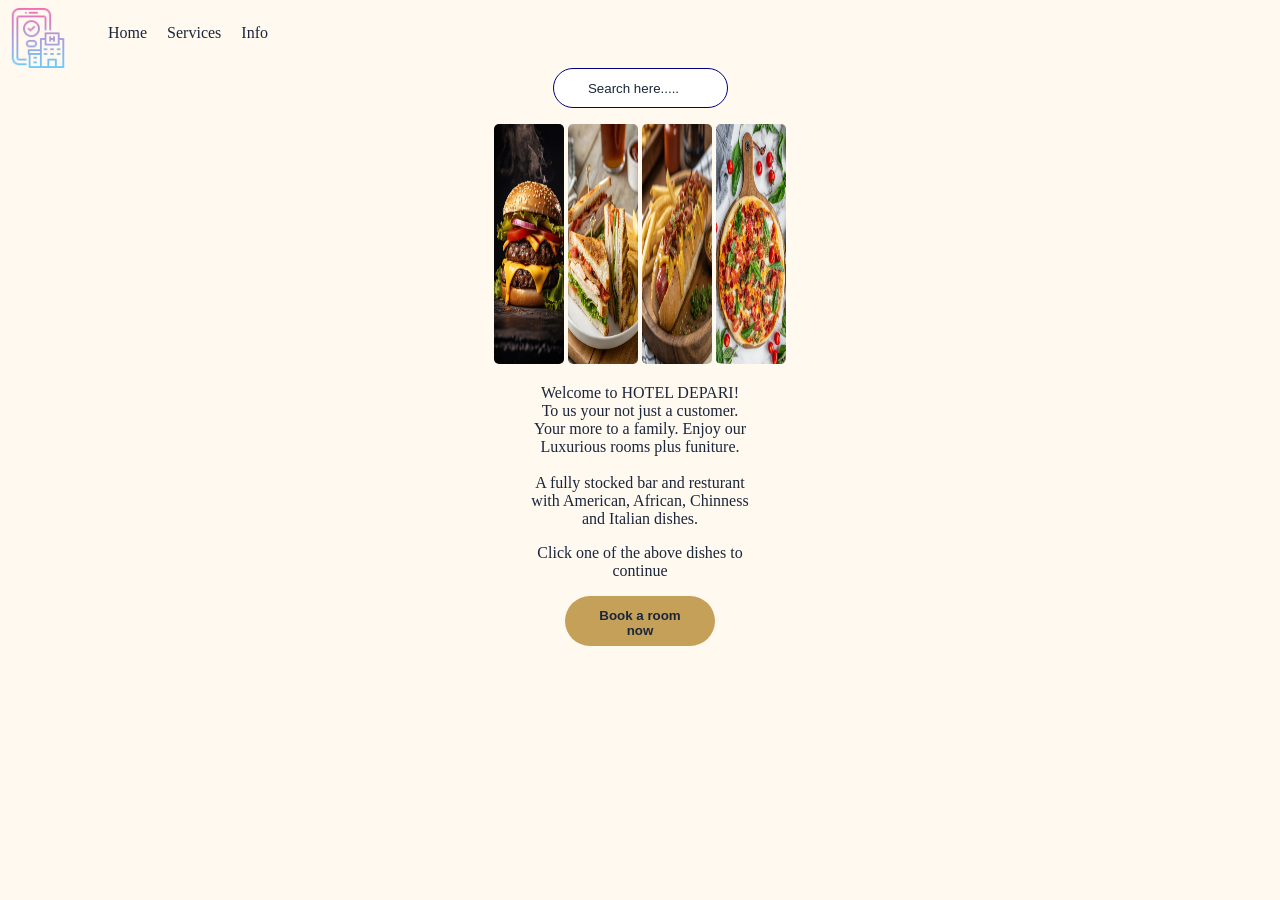
<file: index.html>
<!DOCTYPE html>

<html>
<head>
  <meta http-equiv="CONTENT-TYPE" content="text/html; charset=UTF-8">
  <title>Hotel Depari</title>
 
  <meta name="viewport" content="width=device-width, initial-scale=1.0">
  <link rel="stylesheet" href="hotel.css">
</head>
<body>
  <div class="main">
    
    <div class="navbar">
      <img src="icon.png">
      <div class="tabs">
        <ul>
          <li class="li"><a href="home.html" class="href">Home</a></li>
           <li class="li"><a href="services.html" class="href">Services</a></li>
           <li class="li"><a href="info.html" class="href">Info</a></li>
        </ul>
      </div>
        </div>
    
    <center>
      
      <input type="search" id="get" placeholder="Search here....." class="gcse-search">
</center>
  <center> <ol>
    <a href="dish1.html" class="dish1"><img src="dish1.jpg" class="fd1"></a>
      <a href="dish2.html" class="dish1"><img src="dish2.jpg" class="fd1"></a>
       <a href="dish3.html" class="dish1"><img src="dish3.jpg" class="fd1"></a>
      <a href="dish4.html" class="dish1"><img src="dish4.jpg" class="fd1"></a>
    </ol></center>
    
 <center>  <div class="content">
      <p class="text">
        Welcome to HOTEL DEPARI!<br/>
        To us your not just a customer.<br/>
        Your more to a family. Enjoy our<br/>
        Luxurious rooms plus funiture.<br/><br/>
        A fully stocked bar and resturant<br/>
        with American, African, Chinness <br/>
        and Italian dishes.<br/>
        <p class="ck">Click one of the above dishes to<br/>
          continue</p>
      </p>
      </div>
    <button class="btn"><a href="rooms.html" id="href">Book a room now</a></button> 
    
 </center>
    
    
  </div>
</body>
</html>
</file>
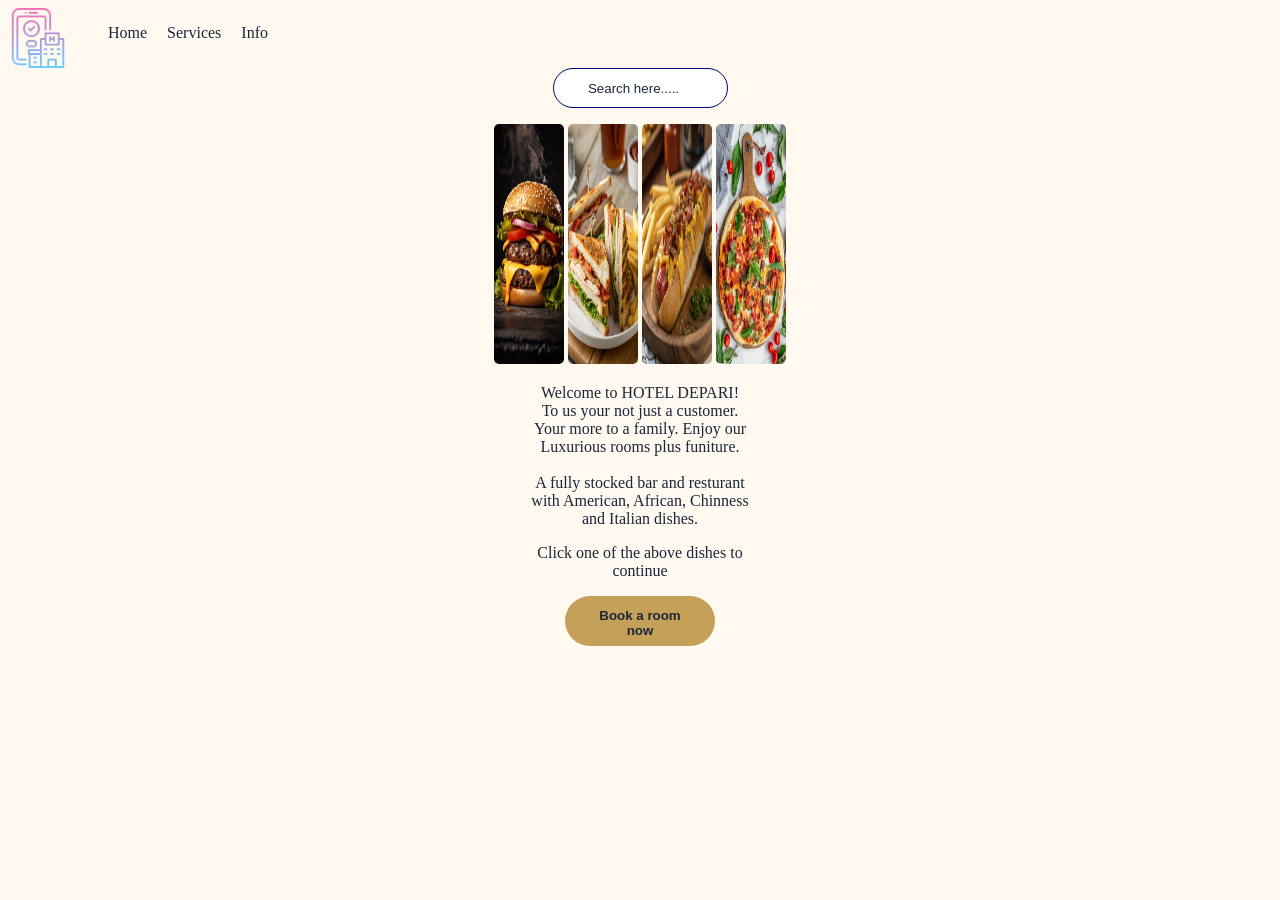
<file: Hotel_Depari.html>
<!DOCTYPE html>

<html>
<head>
  <meta http-equiv="CONTENT-TYPE" content="text/html; charset=UTF-8">
  <title>Hotel Depari</title>
 
  <meta name="viewport" content="width=device-width, initial-scale=1.0">
  <link rel="stylesheet" href="hotel.css">
</head>
<body>
  <div class="main">
    
    <div class="navbar">
      <img src="icon.png">
      <div class="tabs">
        <ul>
          <li class="li"><a href="home.html" class="href">Home</a></li>
           <li class="li"><a href="services.html" class="href">Services</a></li>
           <li class="li"><a href="info.html" class="href">Info</a></li>
        </ul>
      </div>
        </div>
    
    <center>
      <script async src="https://cse.google.com/cse.js?cx=e3c5f4bcdad374365">
</script>
<div class="gcse-search"></div>
      <input type="search" id="get" placeholder="Search here....." class="gcse-search">
</center>
  <center> <ol>
    <a href="dish1.html" class="dish1"><img src="dish1.jpg" class="fd1"></a>
      <a href="dish2.html" class="dish1"><img src="dish2.jpg" class="fd1"></a>
       <a href="dish3.html" class="dish1"><img src="dish3.jpg" class="fd1"></a>
      <a href="dish4.html" class="dish1"><img src="dish4.jpg" class="fd1"></a>
    </ol></center>
    
 <center>  <div class="content">
      <p class="text">
        Welcome to HOTEL DEPARI!<br/>
        To us your not just a customer.<br/>
        Your more to a family. Enjoy our<br/>
        Luxurious rooms plus funiture.<br/><br/>
        A fully stocked bar and resturant<br/>
        with American, African, Chinness <br/>
        and Italian dishes.<br/>
        <p class="ck">Click one of the above dishes to<br/>
          continue</p>
      </p>
      </div>
    <button class="btn"><a href="#" id="href">Book a room now</a></button> 
    
 </center>
    
    
  </div>
</body>
</html>
</file>
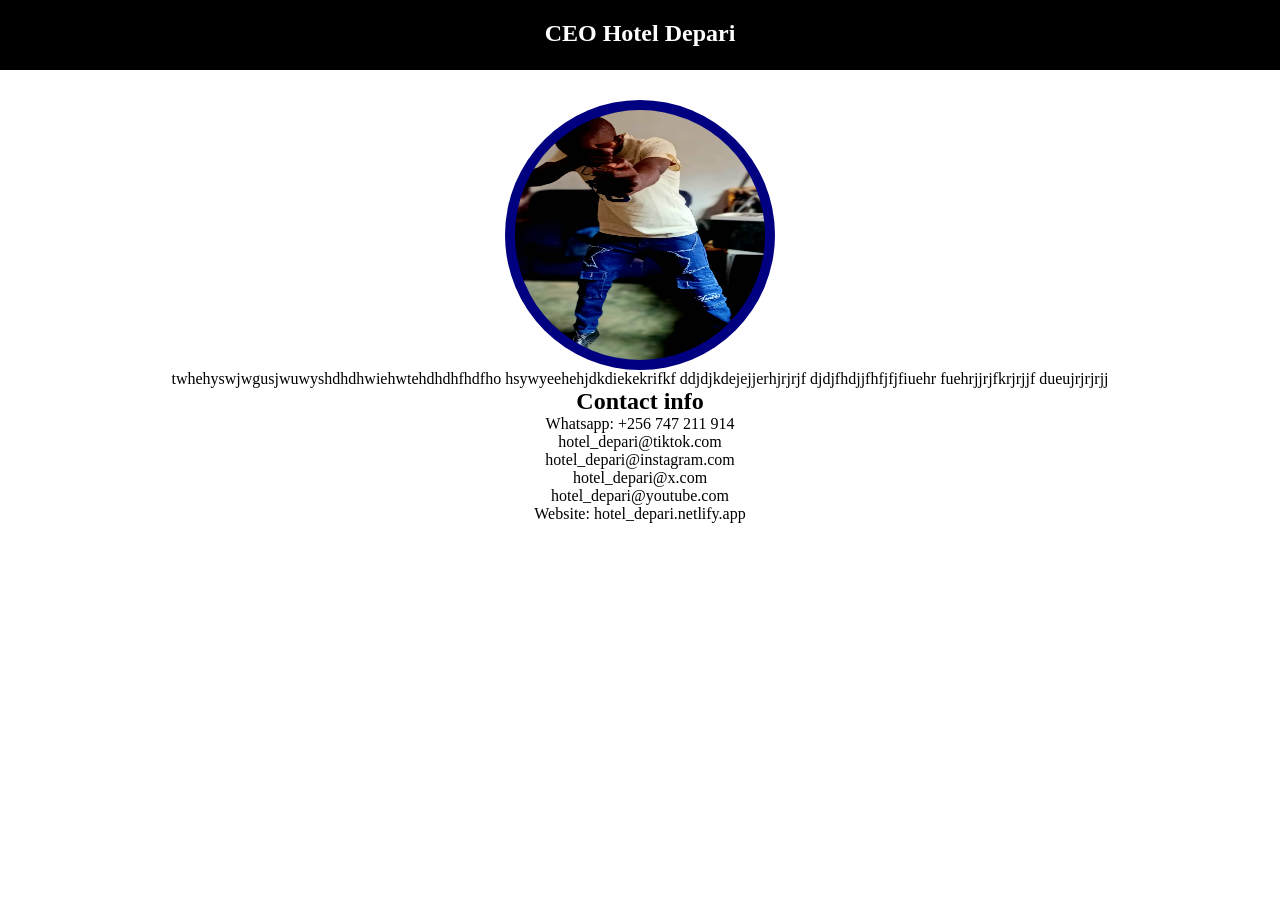
<file: Info.html>
<!DOCTYPE html>

<html>
<head>
  <meta name="viewport" content="width=device-width, initial-scale=1.0">
  <meta http-equiv="CONTENT-TYPE" content="text/html; charset=UTF-8">
  <title>Info</title>
  <style>
  *{
    margin: 0;
    padding: 0;
  }
  #admin{
    border-radius: 100%;
    height: 250px;
    width: 250px;
    justify-self: center;
    margin-top: 10px;
  }
  .img{
    border-radius: 100%;
    height: 270px;
    width: 270px;
    background: navy;
    justify-content: center;
    align-items: center;
    margin-top: 30px;
    
  }
  
  li{
    list-style: none;
  }
  nav{
    width: 100%;
    background: black;
    height: 50px;
    padding-top: 20px;
  }
  h1{
    color: white;
  }
  
  </style>
</head>
<body>
  <center> <nav> <h1>
    CEO Hotel Depari
  </h1></nav>
    <div class="img"><img src="admin.jpg" id="admin" alt="Administrator">
      </div>
  <p class="text">
    twhehyswjwgusjwuwyshdhdhwiehwtehdhdhfhdfho
    hsywyeehehjdkdiekekrifkf
    ddjdjkdejejjerhjrjrjf
    djdjfhdjjfhfjfjfiuehr
    fuehrjjrjfkrjrjjf
    dueujrjrjrjj
  </p>
  <ul>
    <h2>Contact info</h2>
    <li>Whatsapp: +256 747 211 914</li>
     <li>hotel_depari@tiktok.com</li>
     <li>hotel_depari@instagram.com</li>
     <li>hotel_depari@x.com</li>
     <li>hotel_depari@youtube.com</li>
     <li>Website: hotel_depari.netlify.app</li>
  </ul></center>
</body>
</html>
</file>
<file: hotel.css>
.navbar{
  display: flex;
}
ul{
  display: flex;
}
#get{
  border-radius: 20px;
  height: 40px;
 border: 1.5px solid #1B263B;
  border-radius: 25px;
  color:  #1B263B;
  border-color: navy;
  text-align: center;
}
#get:focus {
    outline: none;
    /* Optional: Keep your custom border color so it doesn't disappear */
    border: 1.5px solid #1B263B; 
}

.li{
  list-style: none;
  margin-right: 20px;
}
.href{
  text-decoration: none;
  color: #1B263B;
  text-decoration: none;
}
img{
  width: 60px;
  height: 60px;
}
::placeholder{
  color:  #1B263B;
}
.fd1{
  height: 240px;
  border-radius: 5px;
  width: 70px;
}

.text{
  color: #1B263B;
}

#href{
  text-decoration: none;
  color:  color: #FFFFFF;
}
.btn{
  height: 50px;
  width: 150px;
  border: none;
  border-radius: 10px;
  background: #C5A059;
 
  border-radius: 50px; /* To match your pill-shaped search bar */
  padding: 12px 24px;
  border: none;
  font-weight: bold;
  cursor: pointer;
  
}

.btn:hover {
  background-color: #2C3E50; 
  
}

#btn1{
  margin-left: 20px;
}
.ck{
  color: #1B263B;
}
body{
  background: #FFF9F0;
}

   
 #href{
    color: #1B263B; 
    text-decoration: none; 
    transition: color 0.3s ease; 
}


 #href:hover{
    color: white; 
}

#href:focus{
    outline: none;
    border-bottom: 2px solid white; 
  color: white;
}
  #href:visited{
    color: #1B263B; 
}
ol{
  margin-left: -40px;
}
</file>
